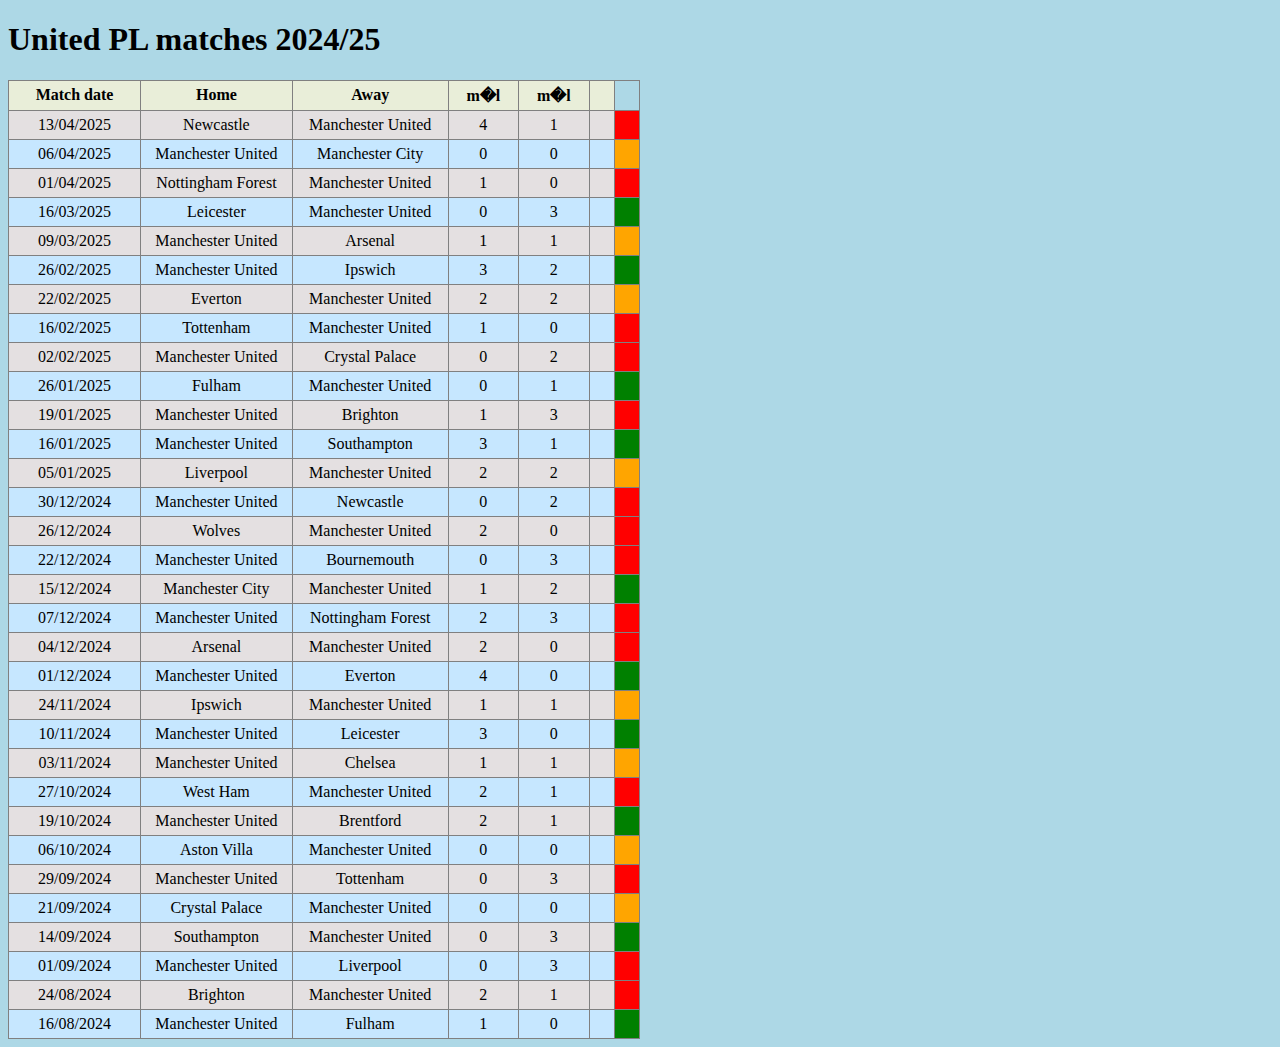
<file: unitedmatches/index.html>
<!DOCTYPE html>
<html lang="en">
<head>
    <meta charset="UTF-8">
    <meta name="viewport" content="width=device-width, initial-scale=1.0">
    <title>Premiere League</title>
    <link rel="stylesheet" href="CSS/styles.css">
</head>
<body>
    <table border="0">
        <tbody>
            <h1>United PL matches 2024/25</h1>
            <table border="1" class="dataframe dataframe">
  <thead>
    <tr style="text-align: right;">
      <th>Match date</th>
      <th>Home</th>
      <th>Away</th>
      <th>m�l</th>
      <th>m�l</th>
      <th></th>
    </tr>
  </thead>
  <tbody>
    <tr>
      <td>13/04/2025</td>
      <td>Newcastle</td>
      <td>Manchester United</td>
      <td>4</td>
      <td>1</td>
      <td><td class="tap"></td></td>
    </tr>
    <tr>
      <td>06/04/2025</td>
      <td>Manchester United</td>
      <td>Manchester City</td>
      <td>0</td>
      <td>0</td>
      <td><td class="uavgjort"></td></td>
    </tr>
    <tr>
      <td>01/04/2025</td>
      <td>Nottingham Forest</td>
      <td>Manchester United</td>
      <td>1</td>
      <td>0</td>
      <td><td class="tap"></td></td>
    </tr>
    <tr>
      <td>16/03/2025</td>
      <td>Leicester</td>
      <td>Manchester United</td>
      <td>0</td>
      <td>3</td>
      <td><td class="seier"></td></td>
    </tr>
    <tr>
      <td>09/03/2025</td>
      <td>Manchester United</td>
      <td>Arsenal</td>
      <td>1</td>
      <td>1</td>
      <td><td class="uavgjort"></td></td>
    </tr>
    <tr>
      <td>26/02/2025</td>
      <td>Manchester United</td>
      <td>Ipswich</td>
      <td>3</td>
      <td>2</td>
      <td><td class="seier"></td></td>
    </tr>
    <tr>
      <td>22/02/2025</td>
      <td>Everton</td>
      <td>Manchester United</td>
      <td>2</td>
      <td>2</td>
      <td><td class="uavgjort"></td></td>
    </tr>
    <tr>
      <td>16/02/2025</td>
      <td>Tottenham</td>
      <td>Manchester United</td>
      <td>1</td>
      <td>0</td>
      <td><td class="tap"></td></td>
    </tr>
    <tr>
      <td>02/02/2025</td>
      <td>Manchester United</td>
      <td>Crystal Palace</td>
      <td>0</td>
      <td>2</td>
      <td><td class="tap"></td></td>
    </tr>
    <tr>
      <td>26/01/2025</td>
      <td>Fulham</td>
      <td>Manchester United</td>
      <td>0</td>
      <td>1</td>
      <td><td class="seier"></td></td>
    </tr>
    <tr>
      <td>19/01/2025</td>
      <td>Manchester United</td>
      <td>Brighton</td>
      <td>1</td>
      <td>3</td>
      <td><td class="tap"></td></td>
    </tr>
    <tr>
      <td>16/01/2025</td>
      <td>Manchester United</td>
      <td>Southampton</td>
      <td>3</td>
      <td>1</td>
      <td><td class="seier"></td></td>
    </tr>
    <tr>
      <td>05/01/2025</td>
      <td>Liverpool</td>
      <td>Manchester United</td>
      <td>2</td>
      <td>2</td>
      <td><td class="uavgjort"></td></td>
    </tr>
    <tr>
      <td>30/12/2024</td>
      <td>Manchester United</td>
      <td>Newcastle</td>
      <td>0</td>
      <td>2</td>
      <td><td class="tap"></td></td>
    </tr>
    <tr>
      <td>26/12/2024</td>
      <td>Wolves</td>
      <td>Manchester United</td>
      <td>2</td>
      <td>0</td>
      <td><td class="tap"></td></td>
    </tr>
    <tr>
      <td>22/12/2024</td>
      <td>Manchester United</td>
      <td>Bournemouth</td>
      <td>0</td>
      <td>3</td>
      <td><td class="tap"></td></td>
    </tr>
    <tr>
      <td>15/12/2024</td>
      <td>Manchester City</td>
      <td>Manchester United</td>
      <td>1</td>
      <td>2</td>
      <td><td class="seier"></td></td>
    </tr>
    <tr>
      <td>07/12/2024</td>
      <td>Manchester United</td>
      <td>Nottingham Forest</td>
      <td>2</td>
      <td>3</td>
      <td><td class="tap"></td></td>
    </tr>
    <tr>
      <td>04/12/2024</td>
      <td>Arsenal</td>
      <td>Manchester United</td>
      <td>2</td>
      <td>0</td>
      <td><td class="tap"></td></td>
    </tr>
    <tr>
      <td>01/12/2024</td>
      <td>Manchester United</td>
      <td>Everton</td>
      <td>4</td>
      <td>0</td>
      <td><td class="seier"></td></td>
    </tr>
    <tr>
      <td>24/11/2024</td>
      <td>Ipswich</td>
      <td>Manchester United</td>
      <td>1</td>
      <td>1</td>
      <td><td class="uavgjort"></td></td>
    </tr>
    <tr>
      <td>10/11/2024</td>
      <td>Manchester United</td>
      <td>Leicester</td>
      <td>3</td>
      <td>0</td>
      <td><td class="seier"></td></td>
    </tr>
    <tr>
      <td>03/11/2024</td>
      <td>Manchester United</td>
      <td>Chelsea</td>
      <td>1</td>
      <td>1</td>
      <td><td class="uavgjort"></td></td>
    </tr>
    <tr>
      <td>27/10/2024</td>
      <td>West Ham</td>
      <td>Manchester United</td>
      <td>2</td>
      <td>1</td>
      <td><td class="tap"></td></td>
    </tr>
    <tr>
      <td>19/10/2024</td>
      <td>Manchester United</td>
      <td>Brentford</td>
      <td>2</td>
      <td>1</td>
      <td><td class="seier"></td></td>
    </tr>
    <tr>
      <td>06/10/2024</td>
      <td>Aston Villa</td>
      <td>Manchester United</td>
      <td>0</td>
      <td>0</td>
      <td><td class="uavgjort"></td></td>
    </tr>
    <tr>
      <td>29/09/2024</td>
      <td>Manchester United</td>
      <td>Tottenham</td>
      <td>0</td>
      <td>3</td>
      <td><td class="tap"></td></td>
    </tr>
    <tr>
      <td>21/09/2024</td>
      <td>Crystal Palace</td>
      <td>Manchester United</td>
      <td>0</td>
      <td>0</td>
      <td><td class="uavgjort"></td></td>
    </tr>
    <tr>
      <td>14/09/2024</td>
      <td>Southampton</td>
      <td>Manchester United</td>
      <td>0</td>
      <td>3</td>
      <td><td class="seier"></td></td>
    </tr>
    <tr>
      <td>01/09/2024</td>
      <td>Manchester United</td>
      <td>Liverpool</td>
      <td>0</td>
      <td>3</td>
      <td><td class="tap"></td></td>
    </tr>
    <tr>
      <td>24/08/2024</td>
      <td>Brighton</td>
      <td>Manchester United</td>
      <td>2</td>
      <td>1</td>
      <td><td class="tap"></td></td>
    </tr>
    <tr>
      <td>16/08/2024</td>
      <td>Manchester United</td>
      <td>Fulham</td>
      <td>1</td>
      <td>0</td>
      <td><td class="seier"></td></td>
    </tr>
  </tbody>
</table>
        </tbody>
    </table>
</body>
</html>
</file>
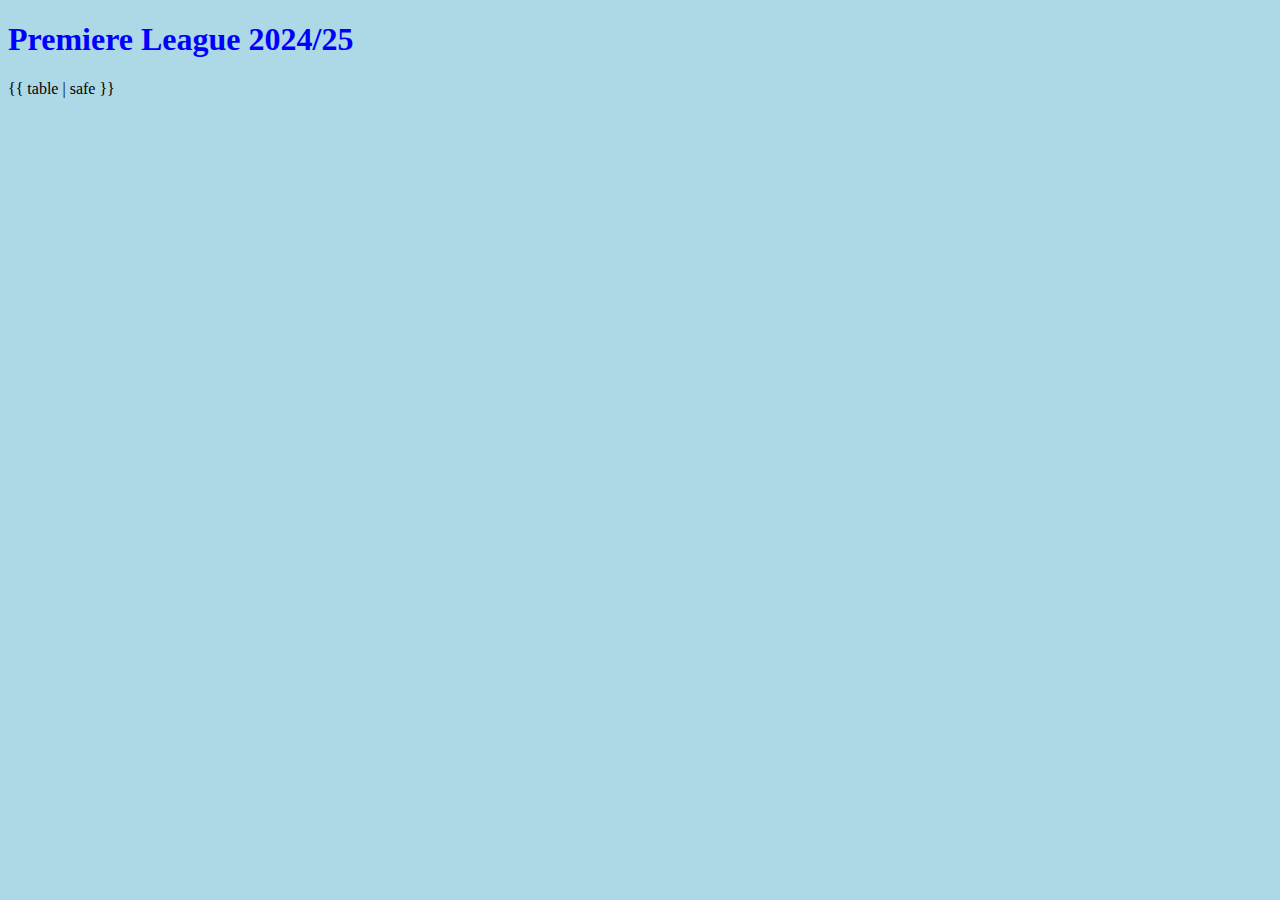
<file: pl-table/template.html>
<!DOCTYPE html>
<html lang="en">
<head>
    <meta charset="UTF-8">
    <meta name="viewport" content="width=device-width, initial-scale=1.0">
    <title>Premiere League</title>
    <link rel="stylesheet" href="CSS/styles.css">
</head>
<body>
    <table border="0">
        <tbody>
            <h1>Premiere League 2024/25</h1>
            {{ table | safe }}
        </tbody>
    </table>
</body>
</html>
</file>
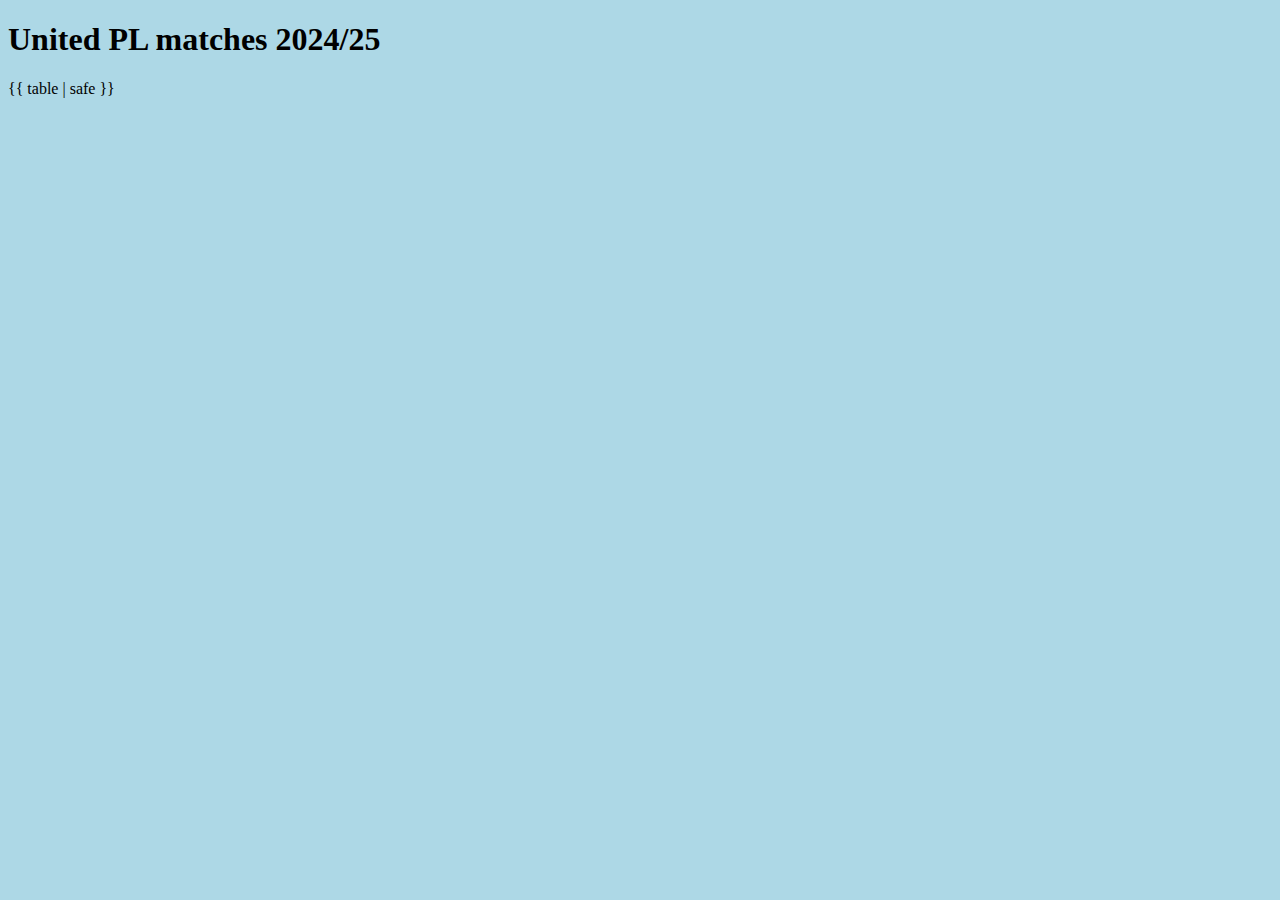
<file: unitedmatches/template.html>
<!DOCTYPE html>
<html lang="en">
<head>
    <meta charset="UTF-8">
    <meta name="viewport" content="width=device-width, initial-scale=1.0">
    <title>Premiere League</title>
    <link rel="stylesheet" href="CSS/styles.css">
</head>
<body>
    <table border="0">
        <tbody>
            <h1>United PL matches 2024/25</h1>
            {{ table | safe }}
        </tbody>
    </table>
</body>
</html>
</file>
<file: unitedmatches/CSS/styles.css>
body {
    background-color: lightblue;
}

table.dataframe {
  width: 50%;
  border-collapse: collapse
}

table.dataframe th, table.dataframe td {
  padding: 5px;
  text-align: center;
}

table.dataframe td:nth-child(2) {
  text-align: center;
}

table.dataframe th {
  background-color: #E9EED9;
  text-align: center;
}

table.dataframe tr:nth-child(odd) {
  background-color: #E4E0E1;
}

table.dataframe tr:nth-child(even) {
  background-color: #C6E7FF;
}

table.dataframe tr:hover {
  background-color: gray;
}

table.dataframe th:nth-child(1), table.dataframe td:nth-child(1) {
width: 60px;
}

table.dataframe th:nth-child(2), table.dataframe td:nth-child(2) {
 width: 50px;
}

table.dataframe th:nth-child(3), table.dataframe td:nth-child(3) {
width: 50px;
}

table.dataframe th:nth-child(4), table.dataframe td:nth-child(4) {
width: 30px;
}

table.dataframe th:nth-child(5), table.dataframe td:nth-child(5) {
width: 30px;
}

table.dataframe th:nth-child(6), table.dataframe td:nth-child(6) {
width: 5px;
}

table.dataframe th:nth-child(7), table.dataframe td:nth-child(7) {
width: 5px;
}

h1 {
  text-align: left;
}

.container {
    display: flex;
    justify-content: flex-end;
    margin-right: 20px;
}
.dataframe td:nth-child(6) {
    font-weight: bold;
}

.seier {
    background-color: green;
}

.uavgjort {
    background-color: orange;
}

.tap {
    background-color: red;
}
</file>
<file: pl-table/CSS/styles.css>
body {
    background-color: lightblue;
}

table.dataframe {
  width: 40%;
  border-collapse: collapse
}

table.dataframe th, table.dataframe td {
  padding: 5px;
  text-align: center;
}

table.dataframe td:nth-child(2) {
  text-align: center;
}

table.dataframe th {
  background-color: #E9EED9;
  text-align: center;
}

table.dataframe tr:nth-child(odd) {
  background-color: #E4E0E1;
}

table.dataframe tr:nth-child(even) {
  background-color: #C6E7FF;
}

table.dataframe tr:hover {
  background-color: #FBD288;
}

table.dataframe th:nth-child(1), table.dataframe td:nth-child(1) {
width: 50px; /* Juster bredden etter behov */
}

table.dataframe th:nth-child(2), table.dataframe td:nth-child(2) {
 width: 150px; /* Juster bredden etter behov */
}

table.dataframe th:nth-child(3), table.dataframe td:nth-child(3) {
width: 50px; /* Juster bredden etter behov */
}

table.dataframe th:nth-child(4), table.dataframe td:nth-child(4) {
width: 50px; /* Juster bredden etter behov */
}

table.dataframe th:nth-child(5), table.dataframe td:nth-child(5) {
width: 50px; /* Juster bredden etter behov */
}

h1 {
  text-align: left;
  color: blue;
}

.container {
    display: flex;
    justify-content: flex-end;
    margin-right: 20px; /* Juster marginen etter behov */
}
</file>
